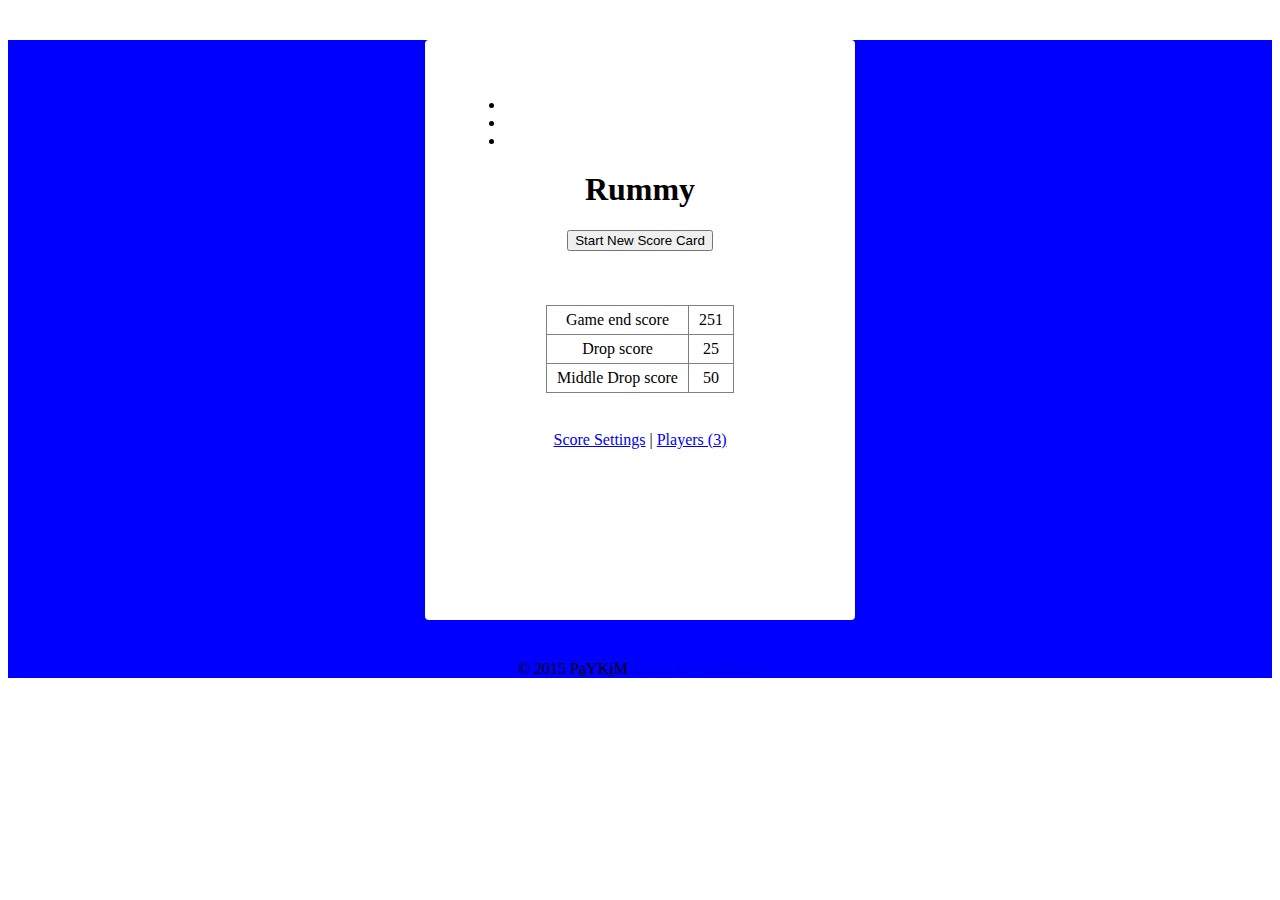
<file: html/mahesh/rummy/index.html>
<html>
	<head>
	    <title>Rummy</title>
	    <link rel="stylesheet" type="text/css" href="rummy.css">
	</head>
	<body>
		<div class="container">
		    <div id="box">
		        <div class="message" id="js-message"></div>
		        <ul class="hamburger">
		            <li></li>
		            <li></li>
		            <li></li>
		        </ul>
		        <div id="page">
		            <div id="intro" class="page" style="display: block;">
		                <h1>Rummy</h1>
		                <form name="newGame">
		                    <button class="cta">Start New Score Card</button>
		                </form>
		                <br>
		                <table border="1">
		                    <tbody>
		                        <tr>
		                            <td>Game end score</td>
		                            <td>
		                                251
		                            </td>
		                        </tr>
		                        <tr>
		                            <td>Drop score</td>
		                            <td>
		                                25
		                            </td>
		                        </tr>
		                        <tr>
		                            <td>Middle Drop score</td>
		                            <td>
		                                50
		                            </td>
		                        </tr>
		                    </tbody>
		                </table>
		                <br>
		                <a href="#scoreSettings">Score Settings</a> | <a href="#players">Players (3)</a>
		            </div>
		        </div>
		    </div>
		    <div class="footer">
		        <div>© 2015 P<u>a</u>YK<u>i</u>M <a href="#terms">Terms &amp; Conditions</a></div>
		    </div>
		</div>
	</body>
</html>
</file>
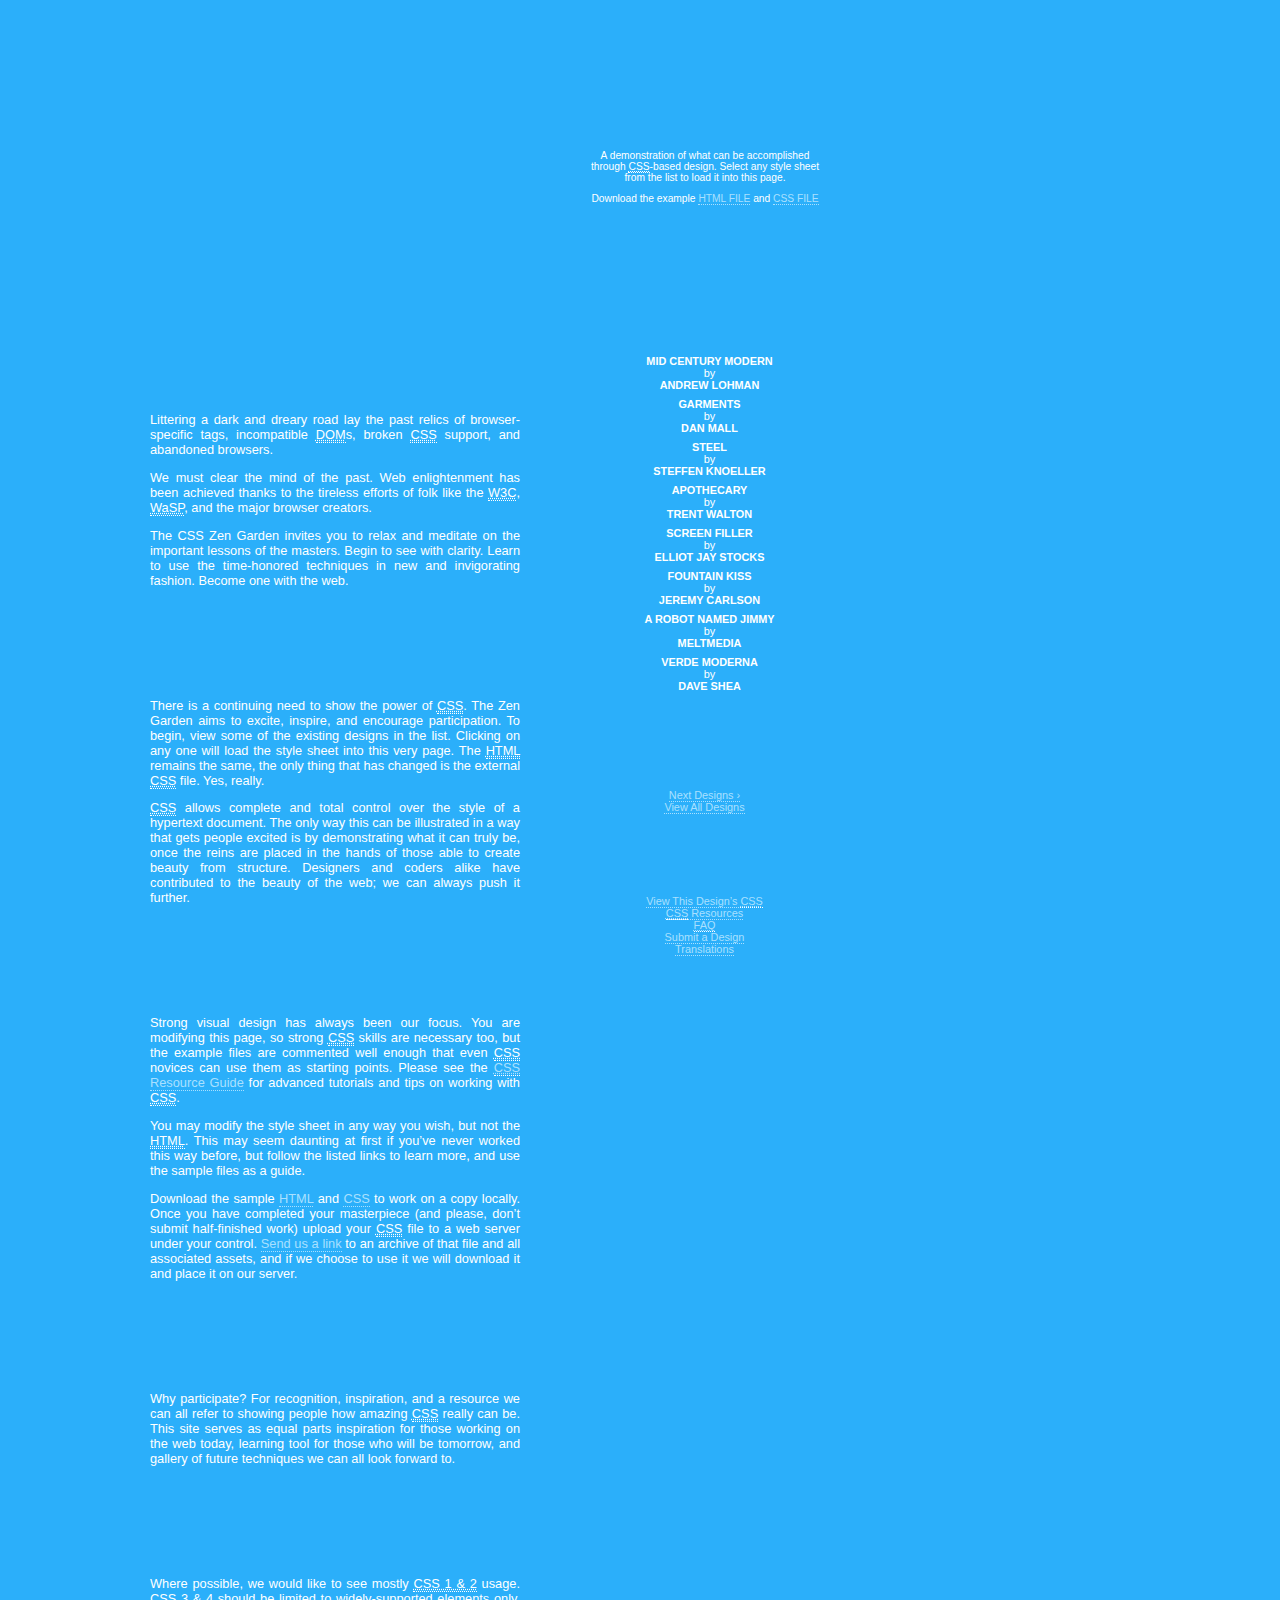
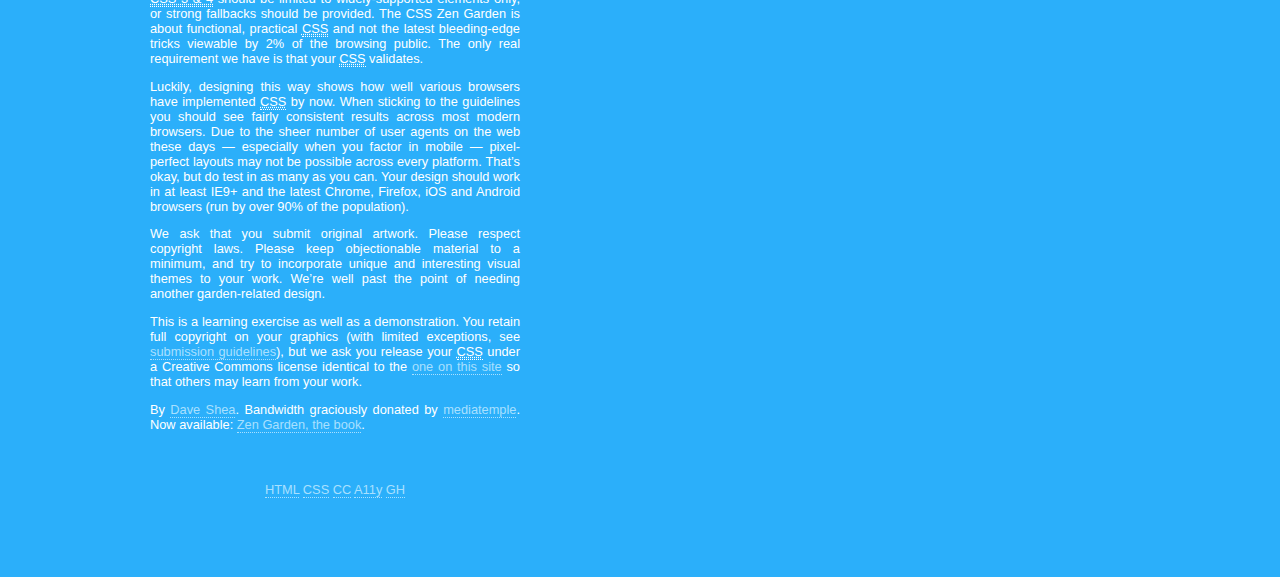
<file: html/sampath/zen/index.html>
<html lang="en">
	<head>
		<title>CSS Zen Garden: The Beauty of CSS Design</title>
		<meta charset="utf-8">
		<link rel="stylesheet" media="screen" href="style.css">
		<link rel="alternate" type="application/rss+xml" title="RSS" href="http://www.csszengarden.com/zengarden.xml">
		<meta name="viewport" content="width=device-width, initial-scale=1.0">
		<meta name="author" content="Dave Shea">
		<meta name="description" content="A demonstration of what can be accomplished visually through CSS-based design.">
		<meta name="robots" content="all">
	</head>
	<body id="css-zen-garden">
<div class="page-wrapper">

	<section class="intro" id="zen-intro">
		<header role="banner">
			<h1>CSS Zen Garden</h1>
			<h2>The Beauty of <abbr title="Cascading Style Sheets">CSS</abbr> Design</h2>
		</header>

		<div class="summary" id="zen-summary" role="article">
			<p>A demonstration of what can be accomplished through <abbr title="Cascading Style Sheets">CSS</abbr>-based design. Select any style sheet from the list to load it into this page.</p>
			<p>Download the example <a href="/examples/index" title="This page's source HTML code, not to be modified.">html file</a> and <a href="/examples/style.css" title="This page's sample CSS, the file you may modify.">css file</a></p>
		</div>

		<div class="preamble" id="zen-preamble" role="article">
			<h3>The Road to Enlightenment</h3>
			<p>Littering a dark and dreary road lay the past relics of browser-specific tags, incompatible <abbr title="Document Object Model">DOM</abbr>s, broken <abbr title="Cascading Style Sheets">CSS</abbr> support, and abandoned browsers.</p>
			<p>We must clear the mind of the past. Web enlightenment has been achieved thanks to the tireless efforts of folk like the <abbr title="World Wide Web Consortium">W3C</abbr>, <abbr title="Web Standards Project">WaSP</abbr>, and the major browser creators.</p>
			<p>The CSS Zen Garden invites you to relax and meditate on the important lessons of the masters. Begin to see with clarity. Learn to use the time-honored techniques in new and invigorating fashion. Become one with the web.</p>
		</div>
	</section>

	<div class="main supporting" id="zen-supporting" role="main">
		<div class="explanation" id="zen-explanation" role="article">
			<h3>So What is This About?</h3>
			<p>There is a continuing need to show the power of <abbr title="Cascading Style Sheets">CSS</abbr>. The Zen Garden aims to excite, inspire, and encourage participation. To begin, view some of the existing designs in the list. Clicking on any one will load the style sheet into this very page. The <abbr title="HyperText Markup Language">HTML</abbr> remains the same, the only thing that has changed is the external <abbr title="Cascading Style Sheets">CSS</abbr> file. Yes, really.</p>
			<p><abbr title="Cascading Style Sheets">CSS</abbr> allows complete and total control over the style of a hypertext document. The only way this can be illustrated in a way that gets people excited is by demonstrating what it can truly be, once the reins are placed in the hands of those able to create beauty from structure. Designers and coders alike have contributed to the beauty of the web; we can always push it further.</p>
		</div>

		<div class="participation" id="zen-participation" role="article">
			<h3>Participation</h3>
			<p>Strong visual design has always been our focus. You are modifying this page, so strong <abbr title="Cascading Style Sheets">CSS</abbr> skills are necessary too, but the example files are commented well enough that even <abbr title="Cascading Style Sheets">CSS</abbr> novices can use them as starting points. Please see the <a href="http://www.mezzoblue.com/zengarden/resources/" title="A listing of CSS-related resources"><abbr title="Cascading Style Sheets">CSS</abbr> Resource Guide</a> for advanced tutorials and tips on working with <abbr title="Cascading Style Sheets">CSS</abbr>.</p>
			<p>You may modify the style sheet in any way you wish, but not the <abbr title="HyperText Markup Language">HTML</abbr>. This may seem daunting at first if you’ve never worked this way before, but follow the listed links to learn more, and use the sample files as a guide.</p>
			<p>Download the sample <a href="/examples/index" title="This page's source HTML code, not to be modified.">HTML</a> and <a href="/examples/style.css" title="This page's sample CSS, the file you may modify.">CSS</a> to work on a copy locally. Once you have completed your masterpiece (and please, don’t submit half-finished work) upload your <abbr title="Cascading Style Sheets">CSS</abbr> file to a web server under your control. <a href="http://www.mezzoblue.com/zengarden/submit/" title="Use the contact form to send us your CSS file">Send us a link</a> to an archive of that file and all associated assets, and if we choose to use it we will download it and place it on our server.</p>
		</div>

		<div class="benefits" id="zen-benefits" role="article">
			<h3>Benefits</h3>
			<p>Why participate? For recognition, inspiration, and a resource we can all refer to showing people how amazing <abbr title="Cascading Style Sheets">CSS</abbr> really can be. This site serves as equal parts inspiration for those working on the web today, learning tool for those who will be tomorrow, and gallery of future techniques we can all look forward to.</p>
		</div>

		<div class="requirements" id="zen-requirements" role="article">
			<h3>Requirements</h3>
			<p>Where possible, we would like to see mostly <abbr title="Cascading Style Sheets, levels 1 and 2">CSS 1 &amp; 2</abbr> usage. <abbr title="Cascading Style Sheets, levels 3 and 4">CSS 3 &amp; 4</abbr> should be limited to widely-supported elements only, or strong fallbacks should be provided. The CSS Zen Garden is about functional, practical <abbr title="Cascading Style Sheets">CSS</abbr> and not the latest bleeding-edge tricks viewable by 2% of the browsing public. The only real requirement we have is that your <abbr title="Cascading Style Sheets">CSS</abbr> validates.</p>
			<p>Luckily, designing this way shows how well various browsers have implemented <abbr title="Cascading Style Sheets">CSS</abbr> by now. When sticking to the guidelines you should see fairly consistent results across most modern browsers. Due to the sheer number of user agents on the web these days — especially when you factor in mobile — pixel-perfect layouts may not be possible across every platform. That’s okay, but do test in as many as you can. Your design should work in at least IE9+ and the latest Chrome, Firefox, iOS and Android browsers (run by over 90% of the population).</p>
			<p>We ask that you submit original artwork. Please respect copyright laws. Please keep objectionable material to a minimum, and try to incorporate unique and interesting visual themes to your work. We’re well past the point of needing another garden-related design.</p>
			<p>This is a learning exercise as well as a demonstration. You retain full copyright on your graphics (with limited exceptions, see <a href="http://www.mezzoblue.com/zengarden/submit/guidelines/">submission guidelines</a>), but we ask you release your <abbr title="Cascading Style Sheets">CSS</abbr> under a Creative Commons license identical to the <a href="http://creativecommons.org/licenses/by-nc-sa/3.0/" title="View the Zen Garden's license information.">one on this site</a> so that others may learn from your work.</p>
			<p role="contentinfo">By <a href="http://www.mezzoblue.com/">Dave Shea</a>. Bandwidth graciously donated by <a href="http://www.mediatemple.net/">mediatemple</a>. Now available: <a href="http://www.amazon.com/exec/obidos/ASIN/0321303474/mezzoblue-20/">Zen Garden, the book</a>.</p>
		</div>

		<footer>
			<a href="http://validator.w3.org/check/referer" title="Check the validity of this site’s HTML" class="zen-validate-html">HTML</a>
			<a href="http://jigsaw.w3.org/css-validator/check/referer" title="Check the validity of this site’s CSS" class="zen-validate-css">CSS</a>
			<a href="http://creativecommons.org/licenses/by-nc-sa/3.0/" title="View the Creative Commons license of this site: Attribution-NonCommercial-ShareAlike." class="zen-license">CC</a>
			<a href="http://mezzoblue.com/zengarden/faq/#aaa" title="Read about the accessibility of this site" class="zen-accessibility">A11y</a>
			<a href="https://github.com/mezzoblue/csszengarden.com" title="Fork this site on Github" class="zen-github">GH</a>
		</footer>

	</div>


	<aside class="sidebar" role="complementary">
		<div class="wrapper">

			<div class="design-selection" id="design-selection">
				<h3 class="select">Select a Design:</h3>
				<nav role="navigation">
					<ul>
					<li>
						<a href="/221/" class="design-name">Mid Century Modern</a> by						<a href="http://andrewlohman.com/" class="designer-name">Andrew Lohman</a>
					</li>					<li>
						<a href="/220/" class="design-name">Garments</a> by						<a href="http://danielmall.com/" class="designer-name">Dan Mall</a>
					</li>					<li>
						<a href="/219/" class="design-name">Steel</a> by						<a href="http://steffen-knoeller.de" class="designer-name">Steffen Knoeller</a>
					</li>					<li>
						<a href="/218/" class="design-name">Apothecary</a> by						<a href="http://trentwalton.com" class="designer-name">Trent Walton</a>
					</li>					<li>
						<a href="/217/" class="design-name">Screen Filler</a> by						<a href="http://elliotjaystocks.com/" class="designer-name">Elliot Jay Stocks</a>
					</li>					<li>
						<a href="/216/" class="design-name">Fountain Kiss</a> by						<a href="http://jeremycarlson.com" class="designer-name">Jeremy Carlson</a>
					</li>					<li>
						<a href="/215/" class="design-name">A Robot Named Jimmy</a> by						<a href="http://meltmedia.com/" class="designer-name">meltmedia</a>
					</li>					<li>
						<a href="/214/" class="design-name">Verde Moderna</a> by						<a href="http://www.mezzoblue.com/" class="designer-name">Dave Shea</a>
					</li>					</ul>
				</nav>
			</div>

			<div class="design-archives" id="design-archives">
				<h3 class="archives">Archives:</h3>
				<nav role="navigation">
					<ul>
						<li class="next">
							<a href="/200/page1">
								Next Designs <span class="indicator">›</span>
							</a>
						</li>
						<li class="viewall">
							<a href="http://www.mezzoblue.com/zengarden/alldesigns/" title="View every submission to the Zen Garden.">
								View All Designs							</a>
						</li>
					</ul>
				</nav>
			</div>

			<div class="zen-resources" id="zen-resources">
				<h3 class="resources">Resources:</h3>
				<ul>
					<li class="view-css">
						<a href="/200/200.css" title="View the source CSS file of the currently-viewed design.">
							View This Design’s <abbr title="Cascading Style Sheets">CSS</abbr>						</a>
					</li>
					<li class="css-resources">
						<a href="http://www.mezzoblue.com/zengarden/resources/" title="Links to great sites with information on using CSS.">
							<abbr title="Cascading Style Sheets">CSS</abbr> Resources						</a>
					</li>
					<li class="zen-faq">
						<a href="http://www.mezzoblue.com/zengarden/faq/" title="A list of Frequently Asked Questions about the Zen Garden.">
							<abbr title="Frequently Asked Questions">FAQ</abbr>						</a>
					</li>
					<li class="zen-submit">
						<a href="http://www.mezzoblue.com/zengarden/submit/" title="Send in your own CSS file.">
							Submit a Design						</a>
					</li>
					<li class="zen-translations">
						<a href="http://www.mezzoblue.com/zengarden/translations/" title="View translated versions of this page.">
							Translations						</a>
					</li>
				</ul>
			</div>
		</div>
	</aside>


</div>

<!--

	These superfluous divs/spans were originally provided as catch-alls to add extra imagery.
	These days we have full ::before and ::after support, favour using those instead.
	These only remain for historical design compatibility. They might go away one day.
		
-->
<div class="extra1" role="presentation"></div><div class="extra2" role="presentation"></div><div class="extra3" role="presentation"></div>
<div class="extra4" role="presentation"></div><div class="extra5" role="presentation"></div><div class="extra6" role="presentation"></div>


</body>
</html>
</file>
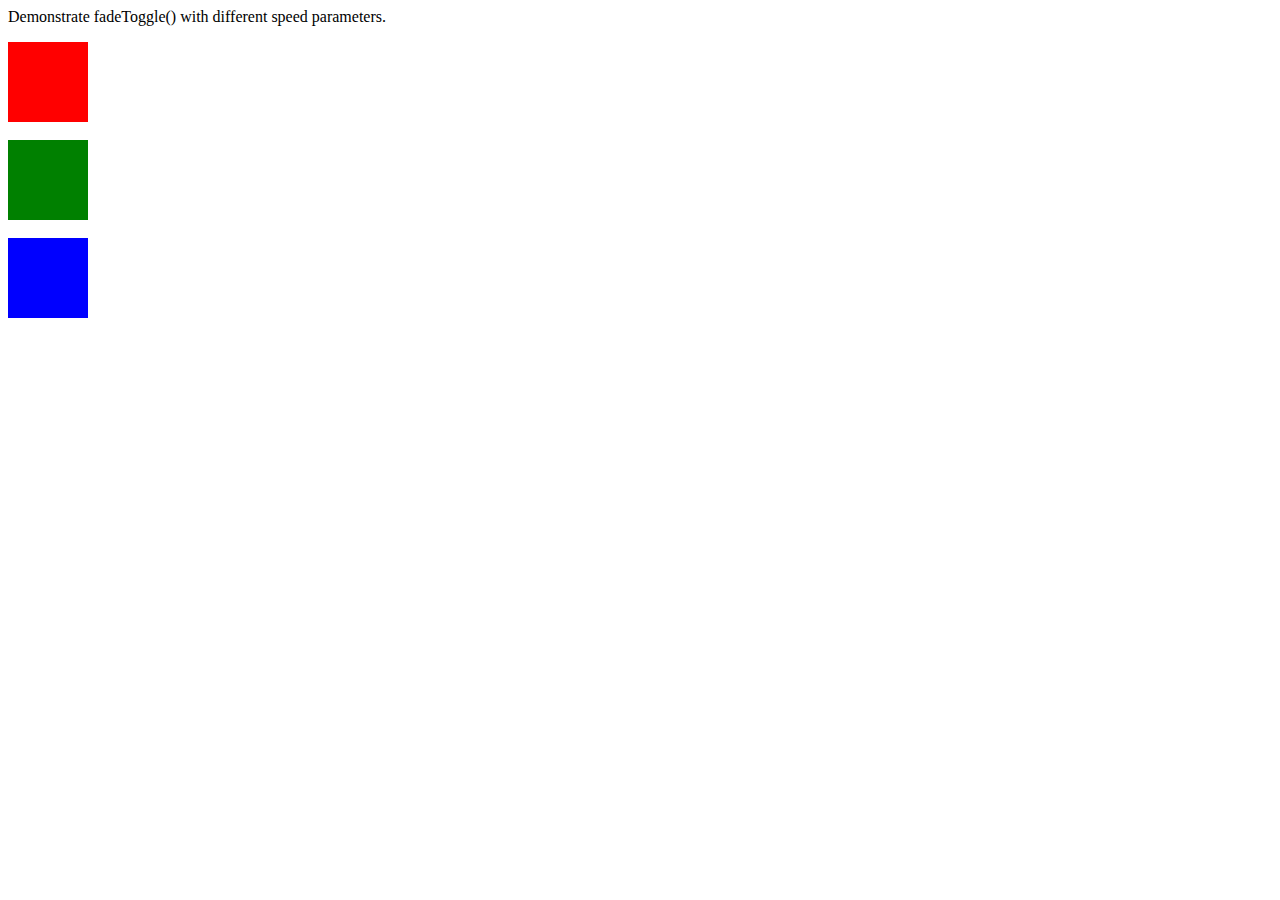
<file: html/abhilash/fadeinout.html>
<html>
<head>
<script src="https://ajax.googleapis.com/ajax/libs/jquery/1.11.3/jquery.min.js"></script>
<script>
$(document).ready(function(){
    $("#div1").click(function(){
        $("#div1").fadeToggle(1000);
    });
        $("#div2").click(function(){
        $("#div2").fadeToggle("slow");
    });
        $("#div2").click(function(){
        $("#div3").fadeToggle(3000);
    });
});
</script>
</head>
<body>

<p>Demonstrate fadeToggle() with different speed parameters.</p>


<div id="div1" style="width:80px;height:80px;background-color:red;"></div>
<br>
<div id="div2" style="width:80px;height:80px;background-color:green;"></div>
<br>
<div id="div3" style="width:80px;height:80px;background-color:blue;"></div>

</body>
</html>
</file>
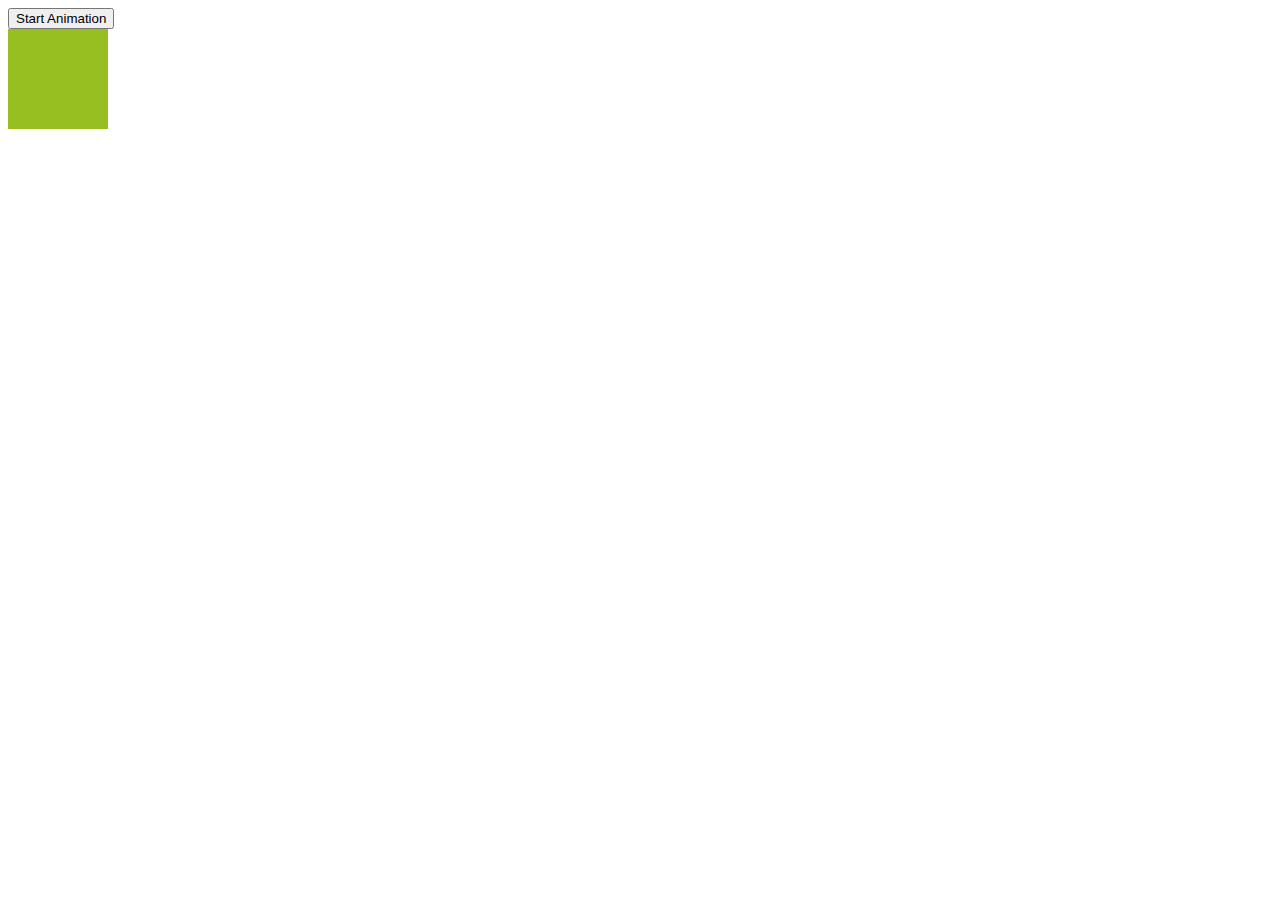
<file: html/abhilash/jqurey hover.html>
<html>
<head>
<title>page load </title>
</head>
<body>

<button>Start Animation</button>

<div style="background:#98bf21;height:100px;width:100px;position:absolute;"></div>
<script src="https://ajax.googleapis.com/ajax/libs/jquery/1.11.3/jquery.min.js"></script>
<script> 
$(document).ready(function(){
    $("button").click(function(){
        $("div").animate({
            height: 'toggle'
        });
    });
});
</script> 
</body>
</html>
</file>
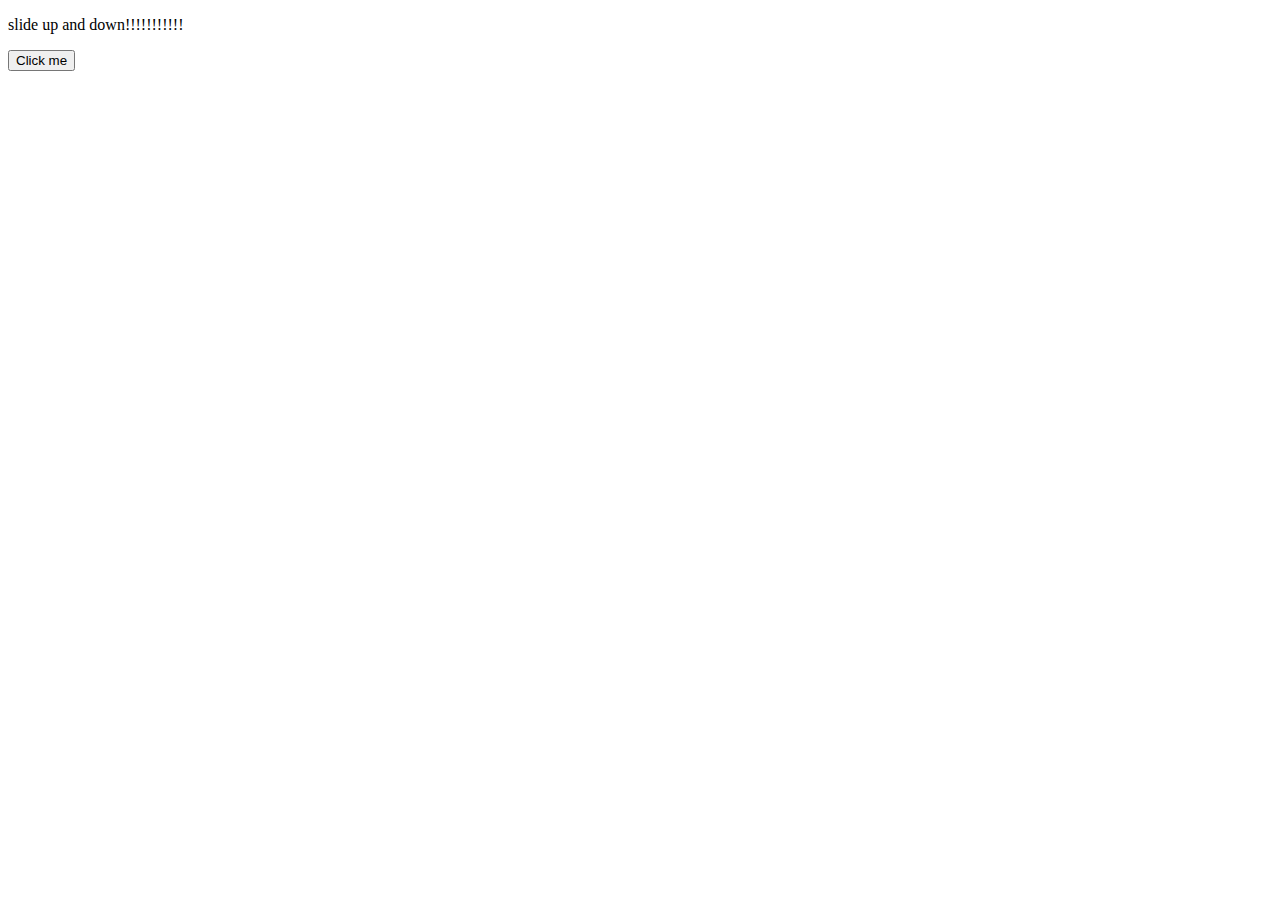
<file: html/abhilash/jqurey.html>
<!DOCTYPE html>
<html>
<head>
<script src="https://ajax.googleapis.com/ajax/libs/jquery/1.11.3/jquery.min.js"></script>
<script>
$(document).ready(function(){
    $("button").click(function(){
        $("#p1").css("color", "red")
            .slideUp(2000)
            .slideDown(200);
    });
});
</script>
</head>
<body>

<p id="p1">slide up and down!!!!!!!!!!!</p>

<button>Click me</button>

</body>
</html>
</file>
<file: html/mahesh/rummy/rummy.css>
#box{
	background-color: #fff;
    border-radius: 4px;
    margin: 40px auto;
    min-height: 500px;
    padding: 40px;
    text-align: center;
    width: 350px;
    position: relative;
    overflow: hidden;
}
.container{ 
 background-color: blue;
text-align: center;
}
.table{
	background-color: red;
	text-align: center;
}
td, th {
    padding: 5px 10px;
    text-align: center;
    }
 table{
    border-collapse: collapse;
    margin: 20px auto;
    border-top-width: 1px;
    border-right-width: 1px;
    border-bottom-width: 1px;
    border-left-width: 1px;
    }
</file>
<file: html/sampath/zen/style.css>
body{
	font-family:Arial, Helvetica, sans-serif;
	background:#2baffa url(http://www.csszengarden.com/200/pics/content_background.jpg) repeat-y top left;
	font-size:0.8em;
	color:#fff;
	font-weight:normal;
	margin:0;
	padding:0;
	}
	
/*left column*/

header{
	position:absolute;
	top:0;
	left:0;
	background:#2baffa url(http://www.csszengarden.com/200/pics/header.jpg) no-repeat top left;
	height:467px;
	width:100%;
	}
	
.summary{
	font-size:0.8em;
	overflow:hidden;
	position:absolute;
	left:590px;
	top:140px;
	height:140px;
	text-align:center;
	width:230px;
	z-index:3;
	}
	
.summary a{ text-transform:uppercase; }
	
.preamble, .supporting{
	position:relative;
	text-align:justify;
	width:370px;
	top:302px;
	left:150px;
	z-index:4;
	}
	
.preamble h3, .supporting h3{ margin-top:40px; }
	
* html .preamble{ top:302px; }
	
.preamble h3 { background:transparent url(http://www.csszengarden.com/200/pics/header1.gif) no-repeat center top; height:55px; }
.explanation h3 { background:transparent url(http://www.csszengarden.com/200/pics/header2.gif) no-repeat center top; height:55px; }
.participation h3 { background:transparent url(http://www.csszengarden.com/200/pics/header3.gif) no-repeat center top; height:55px; }
.benefits h3 { background:transparent url(http://www.csszengarden.com/200/pics/header4.gif) no-repeat center top; height:55px; }
.requirements h3 { background:transparent url(http://www.csszengarden.com/200/pics/header5.gif) no-repeat center top; height:55px; }
	
.supporting{
	width:370px;
	left:150px;
	margin-top:0;
	padding-bottom:40px;
	}
	
* html .supporting{ padding-bottom:240px; }

footer{
	text-align:center;
	background:transparent url(http://www.csszengarden.com/200/pics/footer.jpg) no-repeat top center;
	height:55px;
	padding-top:10px;
	margin-top:40px;
	}
	
footer a{ border-bottom:none; }
	
/*right column*/

.sidebar{
	position:absolute;
	top:251px;
	width:210px;
	text-align:center;
	left:602px;
	font-size:0.85em;
	background:transparent url(http://www.csszengarden.com/200/pics/right_list_bg.jpg) repeat-y top left;
	}
	
.sidebar h3{ padding:0; margin:0; }
	
.design-selection h3{ margin-bottom:14px; }
	
.design-selection a:link, .design-selection a:visited{
	text-transform:uppercase;
	display:block;
	font-weight:bold;
	color:#fff;
	border-bottom:none;
	}
	
.design-selection a:hover, .design-selection a:active{
	color:#a9e0ff;
	text-decoration:underline;
	}
	
.design-selection a:link.c, .design-selection a:visited.c{
	display:inline;
	text-transform:none;
	color:#a9e0ff;
	font-weight:normal;
	border-bottom:#a9e0ff dotted 1px;
	text-decoration:none;
	}
	
.design-selection a.designer-name:hover, .design-selection a:active.c{
	color:#fff;
	border-bottom:#fff dotted 1px;
	}
	
.design-selection ul{ margin-top:-290px; }
	
.design-selection ul li + li{
	background:transparent url(http://www.csszengarden.com/200/pics/list_background.jpg) no-repeat center top;
	padding-bottom:5px;
	padding-top:2px;
	}
	
* html .design-selection ul li{ background:transparent url(http://www.csszengarden.com/200/pics/list_background_ie.jpg) no-repeat center top; }
	
.design-selection ul li{
	padding-bottom:5px;
	padding-top:2px;
	}
	
.design-archives ul li, .zen-resources ul li{
	padding-bottom:0;
	padding-top:0;
	}
	
.design-selection ul{
	background:transparent url(http://www.csszengarden.com/200/pics/design_bottom.jpg) no-repeat left bottom;
	padding-bottom:30px;
	padding-right:30px;
	width:215px;
	}
	
.design-archives ul{
	background:transparent url(http://www.csszengarden.com/200/pics/archives_bottom.jpg) no-repeat left bottom;
	margin-top:-28px;
	padding-bottom:20px;
	padding-right:40px;
	width:205px;
	}
	
* html .design-archives ul{ padding-bottom:14px; }
	
.zen-resources ul{
	background:transparent url(http://www.csszengarden.com/200/pics/resources_bottom.jpg) no-repeat left bottom;
	padding-bottom:60px;
	margin-top:-28px;
	padding-right:40px;
	width:205px;
	}
	
* html .zen-resources ul{ padding-bottom:57px; }
	
.design-selection h3 { background:transparent url(http://www.csszengarden.com/200/pics/design_header.jpg) no-repeat left top; height:378px; width:245px; }
.design-archives h3 { background:transparent url(http://www.csszengarden.com/200/pics/archives_header.jpg) no-repeat left top; height:90px; width:245px; }
.zen-resources h3 { background:transparent url(http://www.csszengarden.com/200/pics/resources_header.jpg) no-repeat left top; height:90px; width:245px; }

* html .design-archives ul li, * html .zen-resources ul li{ background:none; }
	
/* global typography */

a:link, a:visited{
	color:#a9e0ff;
	text-decoration:none;
	border-bottom:#a9e0ff dotted 1px;
	}

a:hover, a:active{
	color:#fff;
	border-bottom:#fff dotted 1px;
	}
	
abbr, abbr{
	border-bottom:#fff dotted 1px;
	cursor:help;
	}
	
/*lists*/

ul{
	margin:0;
	padding:0;
	}

ul li{ list-style:none; }
	
/* hidden stuff */

h1,h2,
.extra1,
.extra2,
.extra3,
.extra4,
.extra5,
.extra6 { display:none; }

h3 {
	text-indent: 200%;
	white-space: nowrap;
	overflow: hidden;
}
</file>
